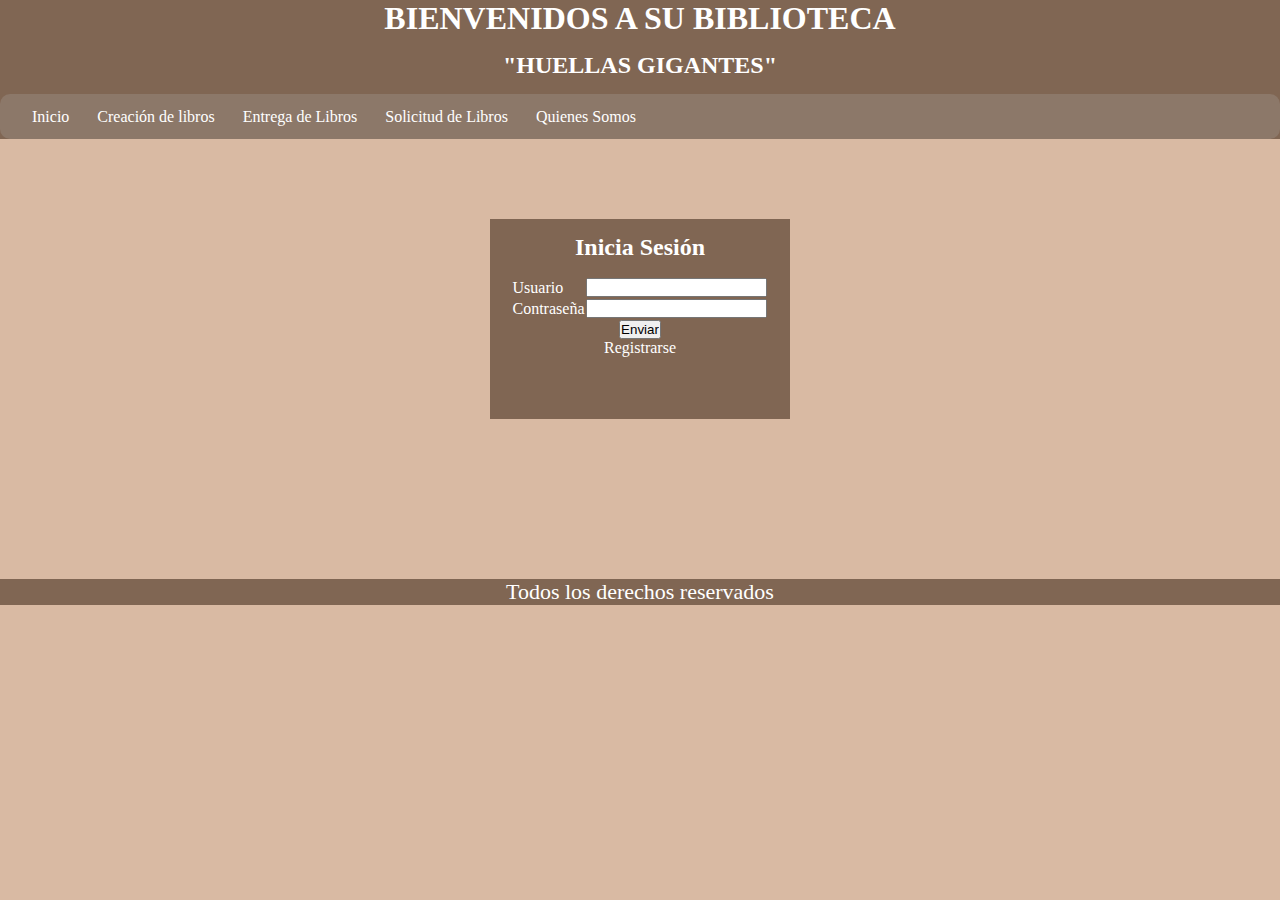
<file: index.html>
<!DOCTYPE html>
<html lang="en">
<head>
    <meta charset="UTF-8">
    <meta http-equiv="X-UA-Compatible" content="IE=edge">
    <meta name="viewport" content="width=device-width, initial-scale=1.0">
    <title>Document</title>
    <link rel="stylesheet" href="css/style.css">
    <link rel="stylesheet" href="css/menu.css">

</head>
<body>
    <header> 

        <center><h1>BIENVENIDOS A SU BIBLIOTECA</h1></center>
        <center><h2>"HUELLAS GIGANTES"</h2></center>

        <nav id='menu'>
            <input type='checkbox' id='responsive-menu' onclick='updatemenu()'><label></label>
            <ul>
            <li><a href='index.html'>Inicio</a></li>
            <li><a href='crearlibros/crearlibros.html'>Creación de libros</a></li>
            <li><a href='entregarlibros/entregarlibros.html'>Entrega de Libros</a></li>
            <li><a href='solicitarlibro/solicitarlibro.html'>Solicitud de Libros</a></li>
            <li><a href='quienessomos/quienessomos.html'>Quienes Somos</a></li>
            </ul>
        </nav>
        
    </header>
    

<center>

<div class="login">

            <h2>Inicia Sesión </h2>
                    <form action="">
                        <table>
                            <tr>
                                <td>
                                    Usuario
                                </td>
                                <td>
                                    <input type="text">
                                </td>
                            </tr>
                            <tr>
                                <td>
                                    Contraseña
                                </td>
                                <td>
                                    <input type="password">
                                </td>
                            </tr>
                        </table>
                        <tr>
                            <td>
                                <input type="submit" value="Enviar">
                            </td>
                        </tr>
                    </form>
                    
    <center>

        <div>
            <a href="registrarse/registrarse.html">Registrarse
            </a>
        </div>

    </center>

</div>

</center>
<footer>
    <p>Todos los derechos reservados</p>
    <div class="redes">
        <a href="https://es-la.facebook.com/"><span class="brandico-facebook-rect"></span></a>
        <a href="https://www.instagram.com/"><span class="brandico-instagram-filled"></span></a>
        <a href="https://twitter.com/?lang=es"><span class="brandico-twitter-bird"></span></a>
    </div>
</footer>
</body>
</html>
</file>
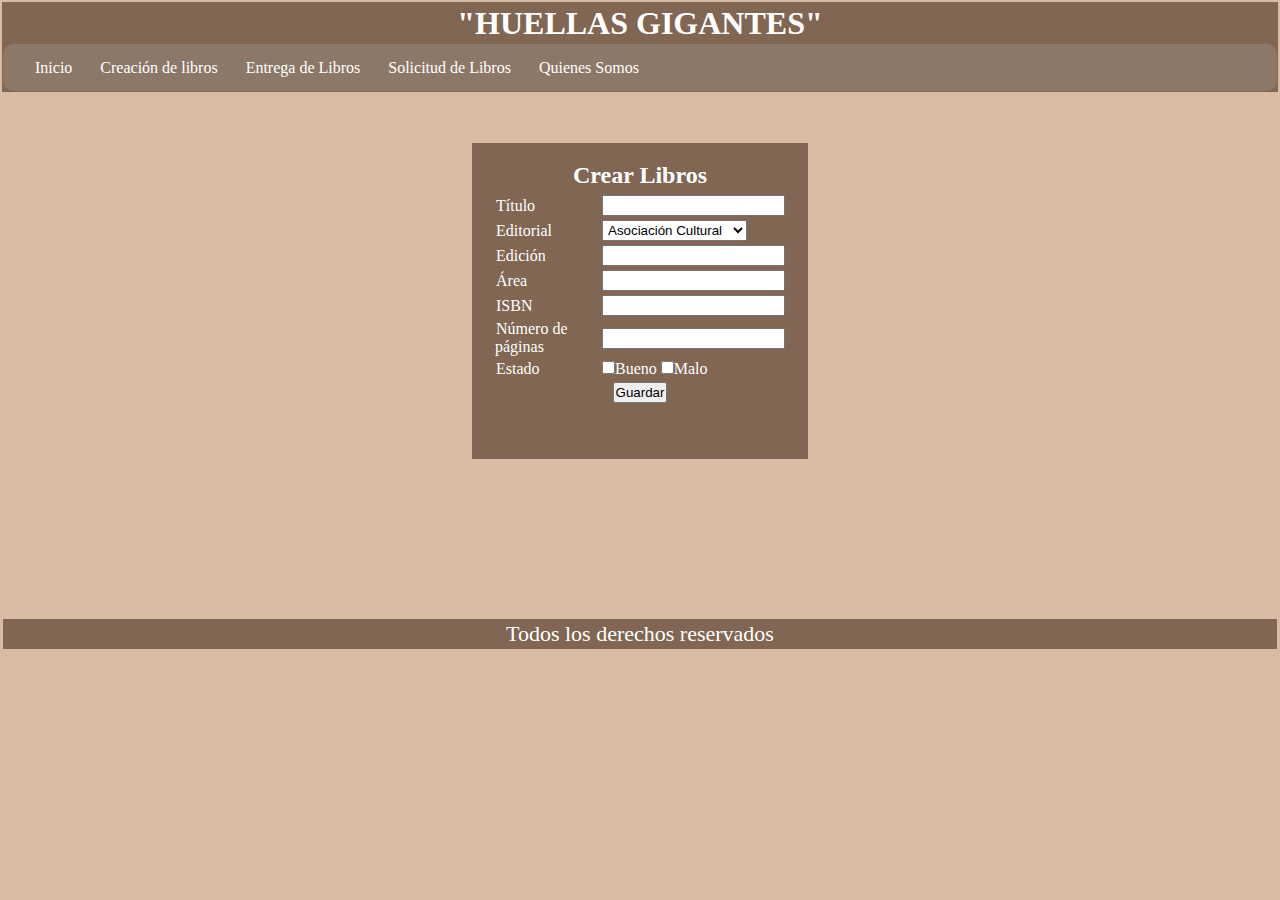
<file: crearlibros/crearlibros.html>
<!DOCTYPE html>
<html lang="en">
<head>
    <meta charset="UTF-8">
    <meta http-equiv="X-UA-Compatible" content="IE=edge">
    <meta name="viewport" content="width=device-width, initial-scale=1.0">
    <title>Document</title>
    <link rel="stylesheet" href="../css/crearlibros.css">
    <link rel="stylesheet" href="../css/menu.css">

</head>
<body>
    <header>

        <center><h1>"HUELLAS GIGANTES"</h1></center>

        <nav id='menu'>
            <input type='checkbox' id='responsive-menu' onclick='updatemenu()'><label></label>
            <ul>
            <li><a href='../index.html'>Inicio</a></li>
            <li><a href='../crearlibros/crearlibros.html'>Creación de libros</a></li>
            <li><a href='../entregarlibros/entregarlibros.html'>Entrega de Libros</a></li>
            <li><a href='../solicitarlibro/solicitarlibro.html'>Solicitud de Libros</a></li>
            <li><a href='../quienessomos/quienessomos.html'>Quienes Somos</a></li>
            </ul>
        </nav>
        
    </header>
    
<center>

<div class="crear">

    <h2>Crear Libros</h2>
        <form action="">
            <table>
                <tr>
                    <td>
                        <label for="">Título</label>
                    </td>
                    <td>
                        <input type="text" name="" id="">
                    </td>
                </tr>
                <tr>
                    <td>
                        <label for="">Editorial</label>
                    </td>
                    <td>
                        <select name="" id="">
                            <option value="">Asociación Cultural</option>
                            <option value="">Silaba Editores SAS</option>
                            <option value="">Taller Edición Roca</option>
                            <option value="">Babel Libros SAS</option>
                        </select>
                    </td>
                </tr>
                <tr>
                    <td>
                        <label for="">Edición</label>
                    </td>
                    <td>
                        <input type="text" name="" id="">
                    </td>
                </tr>
                <tr>
                    <td>
                        <label for="">Área</label>
                    </td>
                    <td>
                        <input type="text" name="" id="">
                    </td>
                </tr>
                <tr>
                    <td>
                        <label for="">ISBN</label>
                    </td>
                    <td>
                        <input type="text" name="" id="">
                    </td>
                </tr>
                <tr>
                    <td>
                        <label for="">Número de páginas</label>
                    </td>
                    <td>
                        <input type="number" name="" id="" min="1" > 
                    </td>
                </tr>
                <tr>
                    <td>
                        <label for="">Estado</label>
                    </td>
                    <td>
                        <input type="checkbox" name="" id="">Bueno
                        <input type="checkbox" name="" id="">Malo
                    </td>
                </tr>
            </table>
            <tr>
                <td>
                    <input type="submit" value="Guardar">
                </td>
            </tr>
        </form>

</div>
<footer>
    <p>Todos los derechos reservados</p>
</footer>

</body>
</html>
</file>
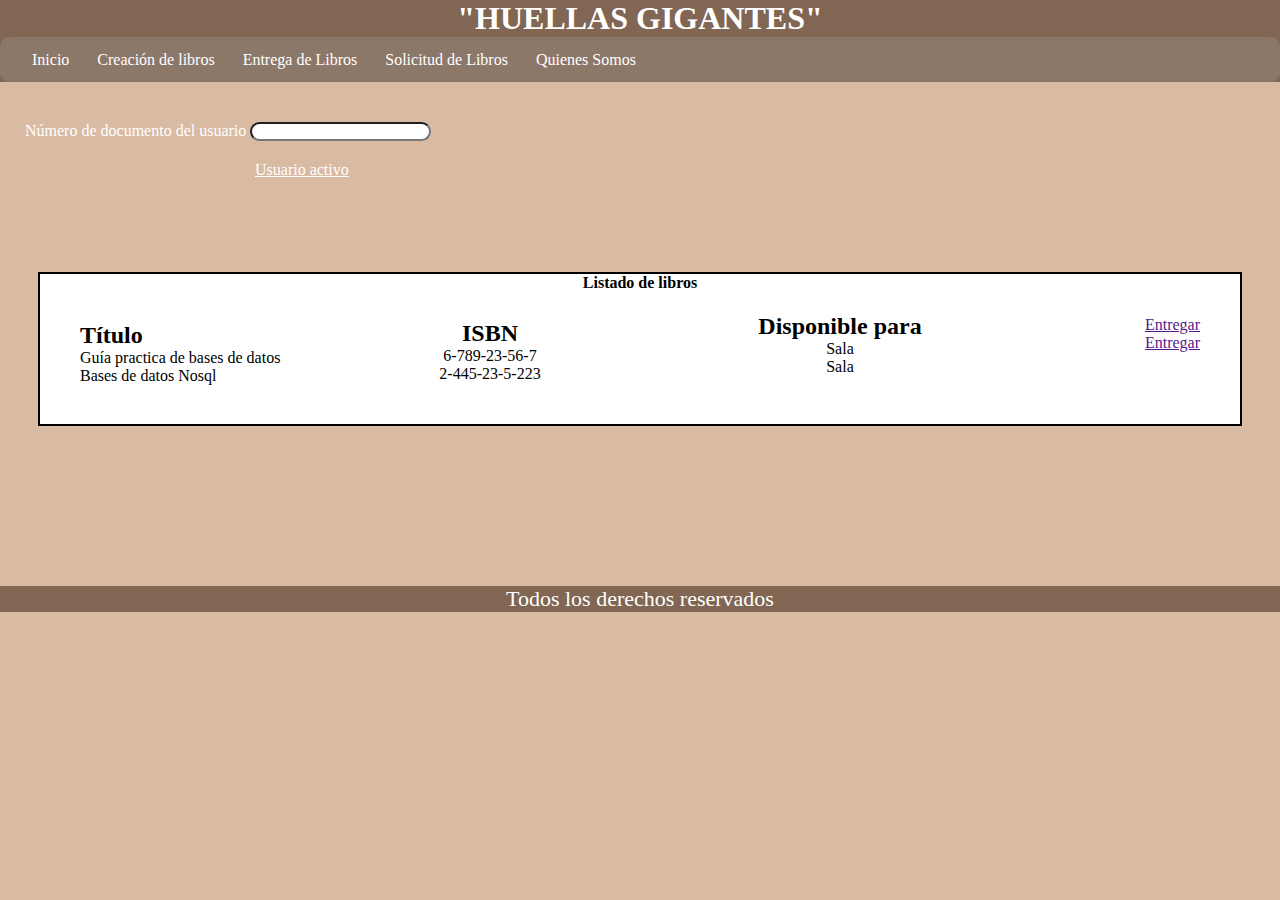
<file: entregarlibros/entregarlibros.html>
<!DOCTYPE html>
<html lang="en">
<head>
    <meta charset="UTF-8">
    <meta http-equiv="X-UA-Compatible" content="IE=edge">
    <meta name="viewport" content="width=device-width, initial-scale=1.0">
    <title>Document</title>
    <link rel="stylesheet" href="">
    <link rel="stylesheet" href="../css/menu.css">
    <link rel="stylesheet" href="../css/entregalibros.css">
</head>
<body>
    <header> 

        <center><h1>"HUELLAS GIGANTES"</h1></center>

        <nav id='menu'>
            <input type='checkbox' id='responsive-menu' onclick='updatemenu()'><label></label>
            <ul>
            <li><a href='../index.html'>Inicio</a></li>
            <li><a href='../crearlibros/crearlibros.html'>Creación de libros</a></li>
            <li><a href='../entregarlibros/entregarlibros.html'>Entrega de Libros</a></li>
            <li><a href='../solicitarlibro/solicitarlibro.html'>Solicitud de Libros</a></li>
            <li><a href='../quienessomos/quienessomos.html'>Quienes Somos</a></li>
            </ul>
        </nav>

    </header>

    <div class="doc">

        <tr>
            <td>
                <label for="">Número de documento del usuario</label>
            </td>
            <td>
                <input type="text" name="" id="">
            </td>
        </tr>
        <div class="link">
            <a href="">Usuario activo</a>
        </div>

    </div>

    <center>
        
    <div class="lista">
        
            <legend>
                <h4>Listado de libros</h4>
            </legend>

        <div class="titulo">
            <h2>Título</h2>
            <p>Guía practica de bases de datos</p>
            <p>Bases de datos Nosql</p>
        </div>

        <div class="codigo">
            <h2>ISBN</h2>
            <p>6-789-23-56-7</p>
            <p>2-445-23-5-223</p>
        </div>

        <div class="disponible">
            <h2>Disponible para</h2>
            <p>Sala</p>
            <p>Sala</p>
        </div>

        <div class="enlace1">
            <a href="">Entregar</a>
        </div>

        <div class="enlace2">
            <a href="">Entregar</a>
        </div>

    </div>
 
</center>
<footer>
    <p>Todos los derechos reservados</p>
</footer>
</body>
</html>
</file>
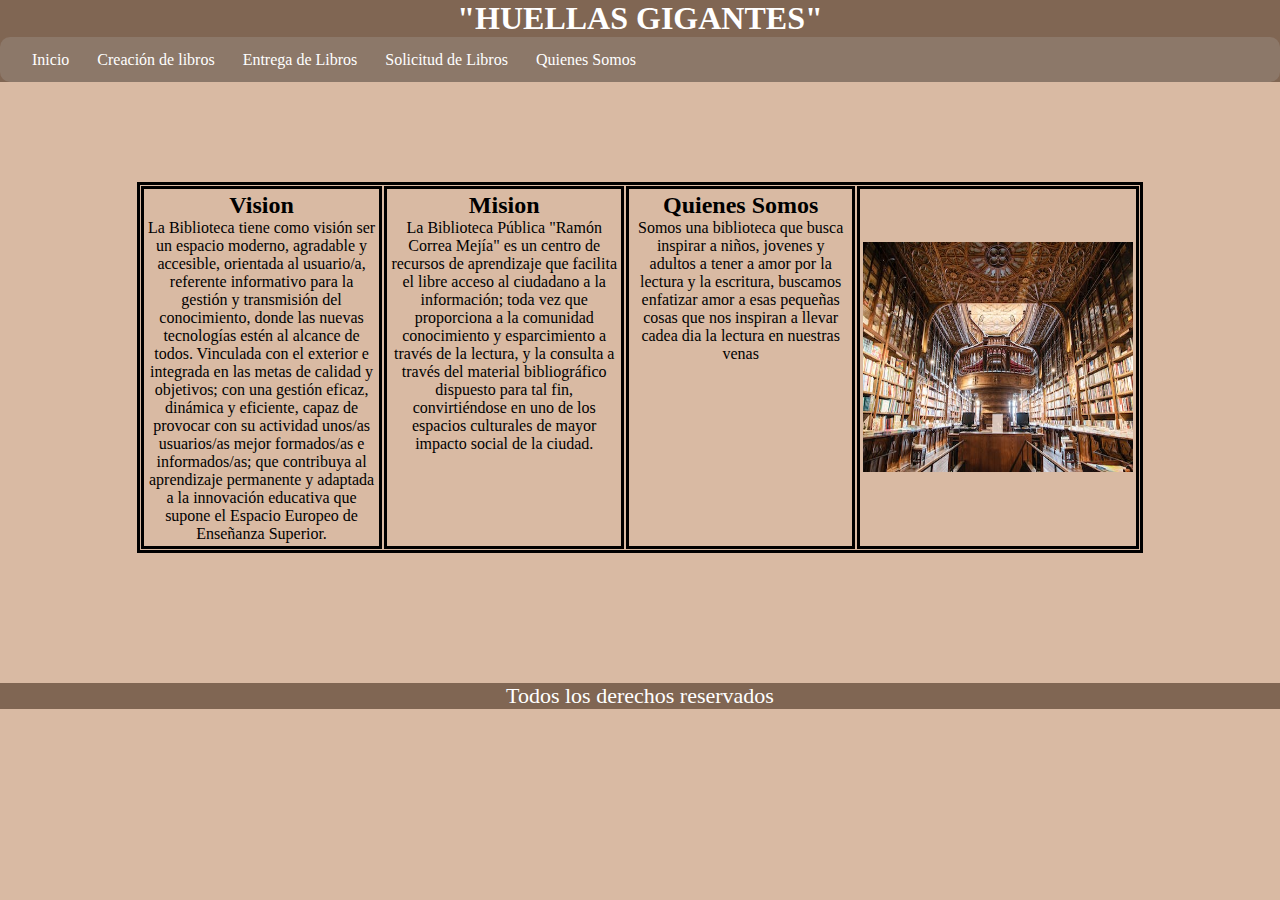
<file: quienessomos/quienessomos.html>
<!DOCTYPE html>
<html lang="en">
<head>
    <meta charset="UTF-8">
    <meta http-equiv="X-UA-Compatible" content="IE=edge">
    <meta name="viewport" content="width=device-width, initial-scale=1.0">
    <title>Document</title>
    <link rel="stylesheet" href="../css/menu.css">
    <link rel="stylesheet" href="../css/quienessomos.css">
</head>
<body>
    <header> 

        <center><h1>"HUELLAS GIGANTES"</h1></center>

        <nav id='menu'>
            <input type='checkbox' id='responsive-menu' onclick='updatemenu()'><label></label>
            <ul>
            <li><a href='../index.html'>Inicio</a></li>
            <li><a href='../crearlibros/crearlibros.html'>Creación de libros</a></li>
            <li><a href='../entregarlibros/entregarlibros.html'>Entrega de Libros</a></li>
            <li><a href='../solicitarlibro/solicitarlibro.html'>Solicitud de Libros</a></li>
            <li><a href='../quienessomos/quienessomos.html'>Quienes Somos</a></li>
            </ul>
        </nav>

    </header>
    <center>
    <div class="contenido">
        <div class="vision">
            <h2>Vision</h2>

            <p>La Biblioteca tiene como visión ser un espacio moderno, agradable y accesible, 
                orientada al usuario/a, referente informativo para la gestión y transmisión del conocimiento, 
                donde las nuevas tecnologías estén al alcance de todos. 
                Vinculada con el exterior e integrada en las metas de calidad y objetivos; 
                con una gestión eficaz, dinámica y eficiente, capaz de provocar con su actividad unos/as usuarios/as mejor formados/as e informados/as; 
                que contribuya al aprendizaje permanente y adaptada a la innovación educativa que supone el Espacio Europeo de Enseñanza Superior.</p>
        </div>
        <div class="mision">
            <h2> Mision</h2>

            <p>La Biblioteca Pública "Ramón Correa Mejía" es un centro de recursos de aprendizaje que facilita el libre 
                acceso al ciudadano a la información; toda vez que proporciona a la comunidad conocimiento y esparcimiento 
                a través de la lectura, y la consulta a través del material bibliográfico dispuesto para tal fin, 
                convirtiéndose en uno de los espacios culturales de mayor impacto social de la ciudad.</p>
        </div>
        <div class="info">
                <h2>Quienes Somos</h2> 
     
                 <p>Somos una biblioteca que busca inspirar a niños, jovenes y adultos a tener a amor por 
                     la lectura y la escritura, buscamos enfatizar amor a esas pequeñas cosas que nos inspiran
                     a llevar cadea dia la lectura en nuestras venas </p>
        </div>
        <div class="bibli">
            <img src="../img/biblioteca.jpeg" alt="">
        </div>
    </div>
</center>
<footer>
    <p>Todos los derechos reservados</p>
</footer>
</body>
</html>
</file>
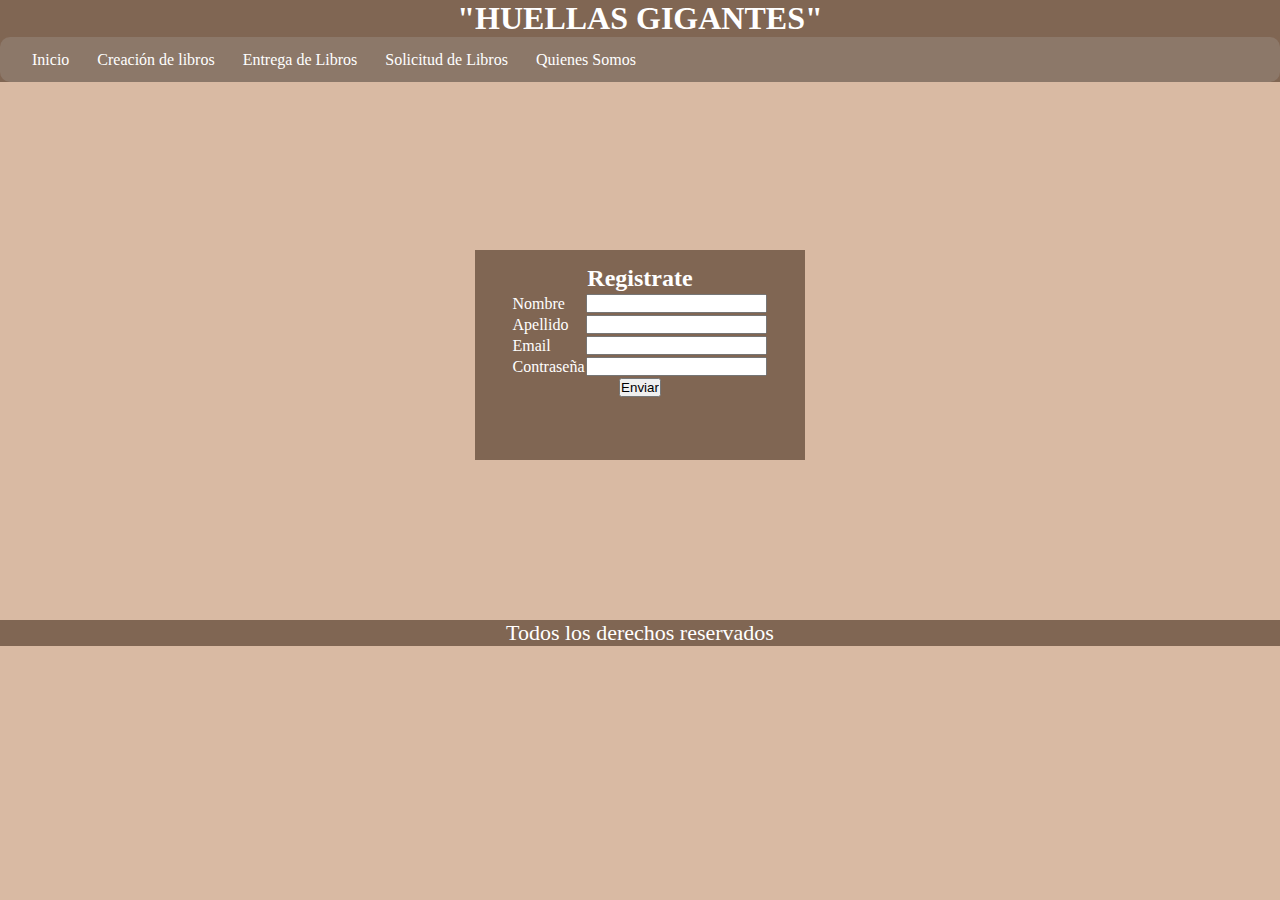
<file: registrarse/registrarse.html>
<!DOCTYPE html>
<html lang="en">
<head>
    <meta charset="UTF-8">
    <meta http-equiv="X-UA-Compatible" content="IE=edge">
    <meta name="viewport" content="width=device-width, initial-scale=1.0">
    <title>Document</title>
    <link rel="stylesheet" href="../css/menu.css">
    <link rel="stylesheet" href="../css/registrarse.css">
</head>
<body>
    <header>

        <center><h1>"HUELLAS GIGANTES"</h1></center>

            <nav id='menu'>
                <input type='checkbox' id='responsive-menu' onclick='updatemenu()'><label></label>
                <ul>
                <li><a href='../index.html'>Inicio</a></li>
                <li><a href='../crear/crear.html'>Creación de libros</a></li>
                <li><a href='../entrega/entrega.html'>Entrega de Libros</a></li>
                <li><a href='../solicitud/solicitud.html'>Solicitud de Libros</a></li>
                <li><a href='../quienessomos/quienessomos.html'>Quienes Somos</a></li>
                </ul>
            </nav>

    </header>

<center>

    <div class="registro">

        <h2>Registrate</h2>

            <form action="">
                    <table>
                        <tr>
                            <td>
                                <label for="">Nombre</label>
                            </td>
                            <td>
                                <input type="text" name="" id="">
                            </td>
                        </tr>
                        <tr>
                            <td>
                                <label for="">Apellido</label>
                            </td>
                            <td>
                                <input type="text" name="" id="">
                            </td>
                        </tr>
                        <tr>
                            <td>
                                <label for="">Email</label>
                            </td>
                            <td>
                                <input type="text" name="" id="">
                            </td>
                        </tr>
                        <tr>
                            <td>
                                <label for="">Contraseña</label>
                            </td>
                            <td>
                                <input type="password" name="" id="">
                            </td>
                        </tr>
                        
                    </table>
                    <tr>
                        <td>
                        <center><input type="submit" value="Enviar"></center>
                        </td>
                    </tr>
            </form>

    </div>

</center>
<footer>
    <p>Todos los derechos reservados</p>
</footer>
</body>
</html>
</file>
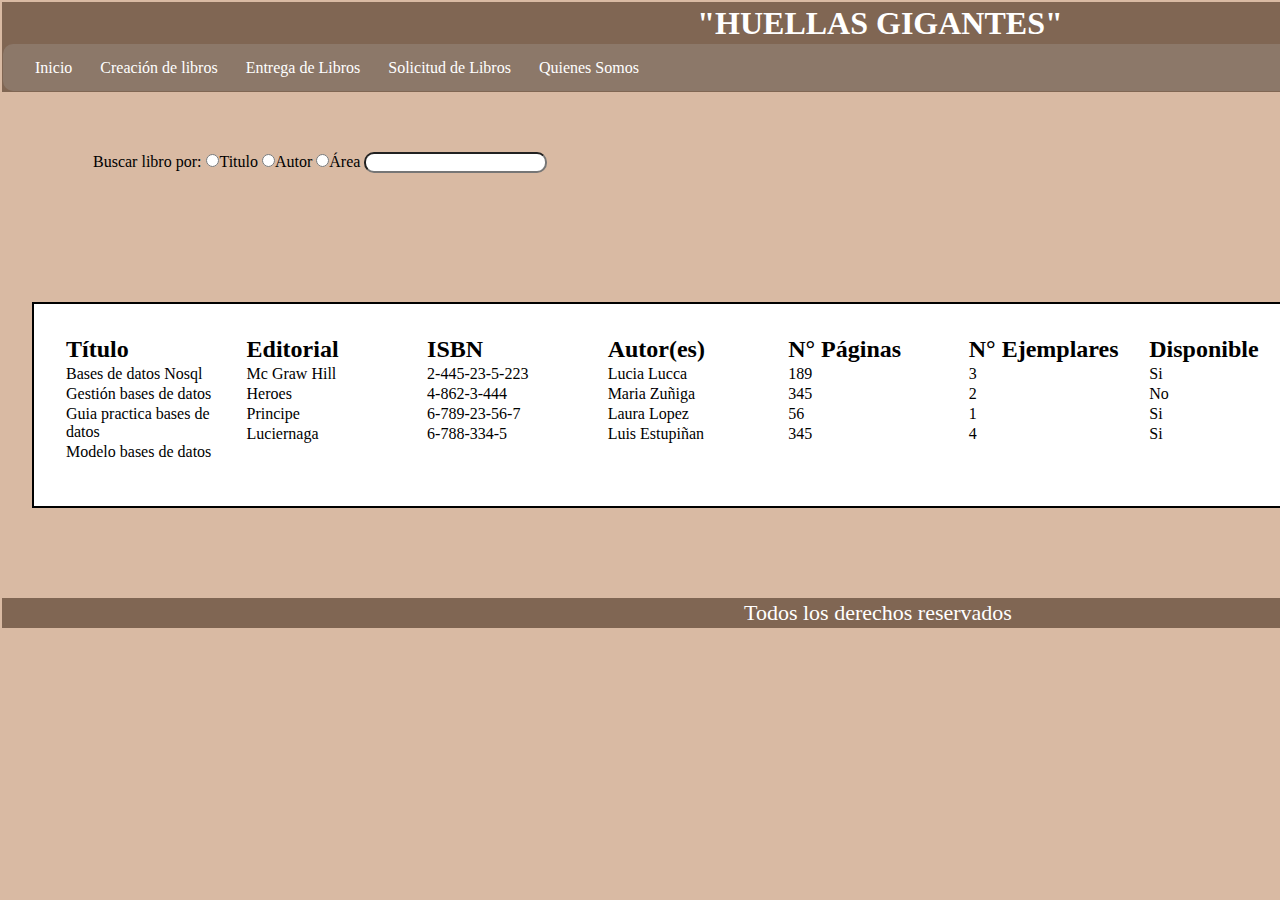
<file: solicitarlibro/solicitarlibro.html>
<!DOCTYPE html>
<html lang="en">
<head>
    <meta charset="UTF-8">
    <meta http-equiv="X-UA-Compatible" content="IE=edge">
    <meta name="viewport" content="width=device-width, initial-scale=1.0">
    <title>Document</title>
    <link rel="stylesheet" href="../css/solicitarlibro.css">
    <link rel="stylesheet" href="../css/menu.css">
</head>
<body>
    <header> 

        <center><h1>"HUELLAS GIGANTES"</h1></center>

        <nav id='menu'>
            <input type='checkbox' id='responsive-menu' onclick='updatemenu()'><label></label>
            <ul>
            <li><a href='../index.html'>Inicio</a></li>
            <li><a href='../crearlibros/crearlibros.html'>Creación de libros</a></li>
            <li><a href='../entregarlibros/entregarlibros.html'>Entrega de Libros</a></li>
            <li><a href='../solicitarlibro/solicitarlibro.html'>Solicitud de Libros</a></li>
            <li><a href='../quienessomos/quienessomos.html'>Quienes Somos</a></li>
            </ul>
        </nav>

    </header>

    <div class="opcion">

    <tr>
        <td>
            <label for="">Buscar libro por:</label>
        </td>
        <td>
            <input type="radio" name="" id="">Titulo
        </td>
        <td>
            <input type="radio" name="" id="">Autor
        </td>
        <td>
            <input type="radio" name="" id="">Área
        </td>
    </tr>

    <td><input type="text" name="" id=""></td>

</div>

   <div class="caja">
   
        <main>
            <h2>Título</h2>
            <p>Bases de datos Nosql</p>
            <p>Gestión bases de datos</p>
            <p>Guia practica bases de datos</p>
            <p>Modelo bases de datos</p>

            <h2>Editorial</h2>
            <p>Mc Graw Hill</p>
            <p>Heroes</p>
            <p>Principe</p>
            <p>Luciernaga</p>

            <h2>ISBN</h2>
            <p>2-445-23-5-223</p>
            <p>4-862-3-444</p>
            <p>6-789-23-56-7</p>
            <p>6-788-334-5</p>

            <h2>Autor(es)</h2>
            <p>Lucia Lucca</p>
            <p>Maria Zuñiga</p>
            <p>Laura Lopez</p>
            <p>Luis Estupiñan</p>

            <h2>N° Páginas</h2>
            <p>189</p>
            <p>345</p>
            <p>56</p>
            <p>345</p>

            <h2>N° Ejemplares</h2>
            <p>3</p>
            <p>2</p>
            <p>1</p>
            <p>4</p>

            <h2>Disponible</h2>
            <p>Si</p>
            <p>No</p>
            <p>Si</p>
            <p>Si</p>

            <h2>Disponible Para</h2>
            <p>Sala</p>
            <p>Casa</p>
            <P>Sala</P>
            <p>Sala</p>

            <center><h2>Acciones</h2></center> 

                <p>
                    <a href="">Ver contenido</a> <a href="">Solicitar</a>
                </p>
                <p>
                    <a href="">Ver contenido</a> 
                </p>
                <p>
                    <a href="">Ver contenido</a> <a href="">Solicitar</a>
                </p>
                <p>
                    <a href="">Ver contenido</a> <a href="">Solicitar</a>
                </p>

        </main>

    </div>
    <footer>
        <p>Todos los derechos reservados</p>
    </footer>
</body>
</html>
</file>
<file: css/style.css>
@import url(https://weloveiconfonts.com/api/?family=brandico);

/* brandico */
[class*="brandico-"]:before {
  font-family: 'brandico', sans-serif;
}
*{
    padding: 0;
    margin: 0;
}
header{
    background-color: #806653;
}
h1, h2{
    background-color: #806653;
    color: white;
}
body{
	background-color: #D9BAA3;
}
footer{
    background-color: #806653;
    color: white;
    margin-top: 160px;
    font-size: 22px;
    text-align: center;
}
a{
    text-decoration-line: none;
    color: white;
}
h2{
    padding: 15px;
}
.login{
    color: white;
    background-color: #806653;
    width: 300px;
    height: 200px;
    margin-top: 80px;
}
.redes a{
    font-size: 30px;
    color: black;
}
</file>
<file: css/menu.css>
#menu {
	background: #8C7869;
	color: #FFF;
	height: 45px;
	padding-left: 18px;
	border-radius: 10px;
}
#menu ul, #menu li {
	margin: 0 auto;
	padding: 0;
	list-style: none
}
#menu ul {
	width: 100%;
}
#menu li {
	float: left;
	display: inline;
	position: relative;
}
#menu a {
	display: block;
	line-height: 45px;
	padding: 0 14px;
	text-decoration: none;
	color: #FFFFFF;
	font-size: 16px;
}
#menu a.dropdown-arrow:after {
	content: "\25BE";
	margin-left: 5px;
}
#menu li a:hover {
	color: #0099CC;
	background: #F2F2F2;
}
#menu input {
	display: none;
	margin: 0;
	padding: 0;
	height: 45px;
	width: 100%;
	opacity: 0;
	cursor: pointer
}
#menu label {
	display: none;
	line-height: 45px;
	text-align: center;
	position: absolute;
	left: 35px
}
#menu label:before {
	font-size: 1.6em;
	content: "\2261"; 
	margin-left: 20px;
}
#menu ul.sub-menus{
	height: auto;
	overflow: hidden;
	width: 170px;
	background: #444444;
	position: absolute;
	z-index: 99;
	display: none;
}
#menu ul.sub-menus li {
	display: block;
	width: 100%;
}
#menu ul.sub-menus a {
	color: #FFFFFF;
	font-size: 16px;
}
#menu li:hover ul.sub-menus {
	display: block
}
#menu ul.sub-menus a:hover{
	background: #F2F2F2;
	color: #444444;
}
@media screen and (max-width: 800px){
	#menu {position:relative}
	#menu ul {background:#111;position:absolute;top:100%;right:0;left:0;z-index:3;height:auto;display:none}
	#menu ul.sub-menus {width:100%;position:static;}
	#menu ul.sub-menus a {padding-left:30px;}
	#menu li {display:block;float:none;width:auto;}
	#menu input, #menu label {position:absolute;top:0;left:0;display:block}
	#menu input {z-index:4}
	#menu input:checked + label {color:white}
	#menu input:checked + label:before {content:"\00d7"}
	#menu input:checked ~ ul {display:block}
}
</file>
<file: css/crearlibros.css>
*{
    padding: 1px;
    margin: 0;
}
header{
    background-color: #806653;
}
h1{
    background-color: #806653;
    color: white;
}
body{
	background-color: #D9BAA3;
}
footer{
    background-color: #806653;
    color: white;
    margin-top: 160px;
    font-size: 22px;
}
.crear{
	color: white;
	border: 3px solid #806653;
    background-color: #806653;
    width: 300px;
    height: 280px;
	padding: 15px;
    margin-top: 50px;
}
#menu {
	background: #8C7869;
	color: #FFF;
	height: 45px;
	padding-left: 18px;
	border-radius: 10px;
}
#menu ul, #menu li {
	margin: 0 auto;
	padding: 0;
	list-style: none
}
#menu ul {
	width: 100%;
}
#menu li {
	float: left;
	display: inline;
	position: relative;
}
#menu a {
	display: block;
	line-height: 45px;
	padding: 0 14px;
	text-decoration: none;
	color: #FFFFFF;
	font-size: 16px;
}
#menu a.dropdown-arrow:after {
	content: "\25BE";
	margin-left: 5px;
}
#menu li a:hover {
	color: #0099CC;
	background: #F2F2F2;
}
#menu input {
	display: none;
	margin: 0;
	padding: 0;
	height: 45px;
	width: 100%;
	opacity: 0;
	cursor: pointer
}
#menu label {
	display: none;
	line-height: 45px;
	text-align: center;
	position: absolute;
	left: 35px
}
#menu label:before {
	font-size: 1.6em;
	content: "\2261"; 
	margin-left: 20px;
}
#menu ul.sub-menus{
	height: auto;
	overflow: hidden;
	width: 170px;
	background: #444444;
	position: absolute;
	z-index: 99;
	display: none;
}
#menu ul.sub-menus li {
	display: block;
	width: 100%;
}
#menu ul.sub-menus a {
	color: #FFFFFF;
	font-size: 16px;
}
#menu li:hover ul.sub-menus {
	display: block
}
#menu ul.sub-menus a:hover{
	background: #F2F2F2;
	color: #444444;
}
@media screen and (max-width: 800px){
	#menu {position:relative}
	#menu ul {background:#111;position:absolute;top:100%;right:0;left:0;z-index:3;height:auto;display:none}
	#menu ul.sub-menus {width:100%;position:static;}
	#menu ul.sub-menus a {padding-left:30px;}
	#menu li {display:block;float:none;width:auto;}
	#menu input, #menu label {position:absolute;top:0;left:0;display:block}
	#menu input {z-index:4}
	#menu input:checked + label {color:white}
	#menu input:checked + label:before {content:"\00d7"}
	#menu input:checked ~ ul {display:block}
}
</file>
<file: css/entregalibros.css>
*{
    padding: 0;
    margin: 0;
}
header{
    background-color: #806653;
}
h1{
    background-color: #806653;
    color: white;
}
body{
	background-color: #D9BAA3;
}
footer{
    background-color: #806653;
    color: white;
    margin-top: 160px;
    font-size: 22px;
    text-align: center;
}
.lista{
    border: 2px solid black;
    width: 1200px;
    height: 150px;
    margin-top: 60px;
    background-color: white;
}
.titulo{
    text-align: left;
    margin-top: 30px;
    margin-left: 40px;
}
.codigo{
    margin-top: -65px;
    margin-left: -300px;
}
.disponible{
    margin-top: -70px;
    margin-right: -400px;
}
.enlace1{
    text-align: right;
    margin-right: 40px;
    margin-top: -60px;
}
.enlace2{
    text-align: right;
    margin-right: 40px;
}
.doc{
    color: white;
    width: 450px;
    height: 80px;
    padding: 10px;
    margin-top: 30px;
    margin-left: 15px;
}
.doc input{
    border-radius: 10px;
}
.link{
    margin-left: 230px;
    margin-top: 20px;
}
.link a{
    color: white;
}
@media (min-width: 500px) and (max-width: 800px){
    .doc{
        flex: 50%;
        max-width: 50%;
    }
}
@media (min-width: 500px) and (max-width: 1000px){
    .lista{
        flex: 100%;
        max-width: 100%;
    }
}
</file>
<file: css/quienessomos.css>
*{
    padding: 0;
    margin: 0;
}
header{
    background-color: #806653;
}
h1{
    background-color: #806653;
    color: white;
}
body{
	background-color: #D9BAA3;
}
footer{
    background-color: #806653;
    color: white;
    margin-top: 130px;
    font-size: 22px;
    text-align: center;
}
.contenido{
    border-style: solid;
    display: grid;
    justify-content: center;
    grid-template-columns: auto auto auto auto;
    margin-top: 100px;
    width: 1000px;
    overflow: hidden;
}
.contenido div{
    border-style: solid;
    padding: 3px;
    margin: 1px;
}
.bibli img{
    width: 270px;
    height: 230px;
    margin-top: 50px;

    overflow: hidden;
}
</file>
<file: css/registrarse.css>
*{
    padding: 0;
    margin: 0;
}
header{
    background-color: #806653;
}
h1, h2{
    background-color: #806653;
    color: white;
}
body{
	background-color: #D9BAA3;
}
footer{
    background-color: #806653;
    color: white;
    margin-top: 160px;
    font-size: 22px;
    text-align: center;
}
.registro{
        color: white;
        background-color: #806653;
        width: 300px;
        height: 180px;
        margin-top: 168px;
        padding: 15px;
}
</file>
<file: css/solicitarlibro.css>
*{
    padding: 1px;
    margin: 0;
}
header{
    background-color: #806653;
    width: 1750px;
}
h1{
    background-color: #806653;
    color: white;
    width: 1750px;
}
body{
	background-color: #D9BAA3;
}
footer{
    background-color: #806653;
    color: white;
    margin-top: 90px;
    font-size: 22px;
    text-align: center;
    width: 1750px;
}
main {
    column-count: 9;
    padding: 30px;
    gap: 5px;
    margin-right: 0px;
}
.caja{
    background-color: white;
    border: 2px solid black;
    width: 1680px;
    height: 200px;
    margin-left: 30px;
    margin-top: 100px;
}
.opcion{
    margin-top: 50px;
    margin-left: 80px;
    width: 500px;
    height: 40px;
    color: black;
    padding: 10px;
}
.opcion input{
    border-radius: 10px;
}
@media (min-width: 400px) and (max-width: 1200px){
    .caja{
        flex: 100%;
        max-width: 100%; 
    }
    .opcion{
        flex: 50%;
        max-width: 50%;
    }
}
</file>
